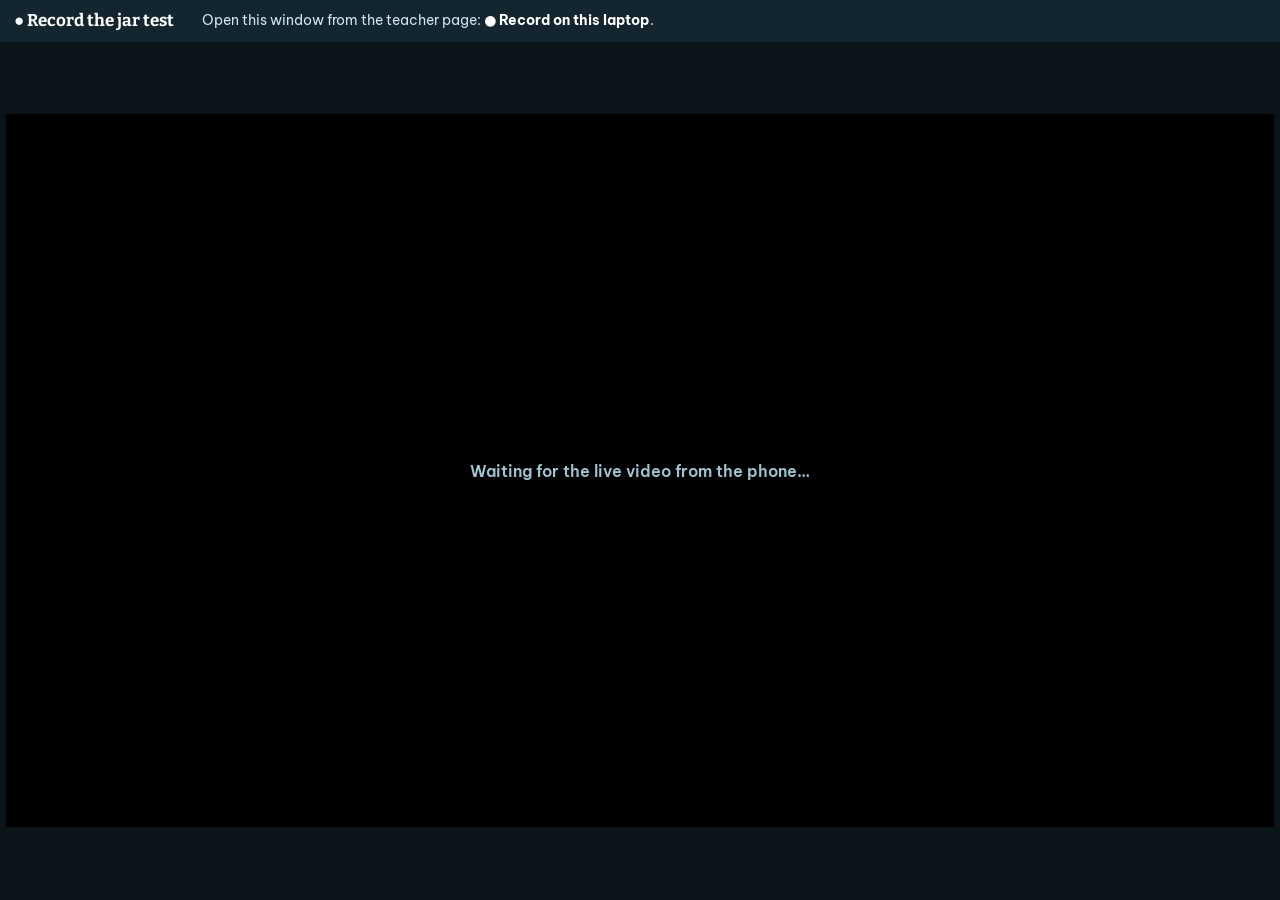
<file: rec.html>
<!doctype html>
<html lang="en">
<head>
<meta charset="utf-8">
<meta name="viewport" content="width=device-width,initial-scale=1">
<title>Air Watch · Record the live video</title>
<meta name="robots" content="noindex">
<link rel="preconnect" href="https://fonts.googleapis.com">
<link rel="preconnect" href="https://fonts.gstatic.com" crossorigin>
<link rel="stylesheet" href="https://fonts.googleapis.com/css2?family=Bitter:wght@600;700&family=Be+Vietnam+Pro:wght@400;500;600;700&display=swap">
<link rel="stylesheet" href="assets/aw.css">
<link rel="stylesheet" href="assets/aw-lesson.css">
</head>
<body class="recpage">
<div id="rbar">
  <b class="rtitle">● Record the jar test</b>
  <span class="rbtns"><button id="rstart" class="btn g" type="button">● Start recording</button><button id="rstop" class="btn stopbtn" type="button" hidden>■ Stop and save</button><button id="rsave" class="btn ghost sm" type="button" hidden>Save again</button></span>
  <span id="rstat"></span>
</div>
<div id="rstage"><div id="rframe"><p class="rwait">Waiting for the live video from the phone…</p></div></div>
<script src="assets/aw-rec.js"></script>
</body>
</html>
</file>
<file: assets/aw.css>
/* Air Watch — shared styles (same palette as the Materials Bench) */
:root{color-scheme:light dark}
html,body{margin:0}
[hidden]{display:none!important}
img{max-width:100%}
:root{
  --ink:#0B3954; --teal:#1C7293; --green:#2E9E6B; --amber:#C8871B; --crimson:#CC4B37;
  --paper:#F1F5F6; --card:#FFFFFF; --line:#CBDCE4; --soft:#E7EEF1;
  --text:#1B3742; --muted:#5A7480; --deep:#0B3954;
  --warnBg:#FBF0D9; --warnLine:#E6CF9C; --warnInk:#6E4B05;
  --okBg:#E3F4EC; --okInk:#155C3B; --badBg:#FBE6E2; --badInk:#8A2B1C;
  --shadow:0 1px 2px rgba(11,57,84,.06),0 6px 18px rgba(11,57,84,.07);
  --r:14px;
  --display:"Bitter",Georgia,serif;
  --body:"Be Vietnam Pro","Segoe UI",system-ui,sans-serif;
}
@media (prefers-color-scheme:dark){:root:not([data-theme="light"]){
  --ink:#8FC5E0; --teal:#5BA6C4; --green:#4CC490; --amber:#E0A93F; --crimson:#F07A63;
  --paper:#0C1A22; --card:#13262F; --line:#27424F; --soft:#182F3A;
  --text:#DDE9EE; --muted:#8FA9B5; --deep:#08171F;
  --warnBg:#33280F; --warnLine:#5E4B1B; --warnInk:#F0D9A4;
  --okBg:#12362A; --okInk:#9FE3C2; --badBg:#3A1A15; --badInk:#F7B9AC;
  --shadow:0 1px 2px rgba(0,0,0,.3),0 6px 18px rgba(0,0,0,.28);
}}
*{box-sizing:border-box}
body{background:var(--paper);color:var(--text);font-family:var(--body);font-size:16px;line-height:1.5;-webkit-text-size-adjust:100%}
h1,h2,h3{font-family:var(--display);color:var(--ink);margin:0;text-wrap:balance}
button{font-family:inherit;font-size:inherit;cursor:pointer}
input,textarea,select{font-family:inherit;font-size:16px;color:var(--text)}
:focus-visible{outline:3px solid var(--green);outline-offset:2px;border-radius:6px}
@media (prefers-reduced-motion:reduce){*{animation:none!important;transition:none!important}}

#bar{position:sticky;top:0;z-index:40;background:var(--deep);color:#fff;display:flex;align-items:center;gap:10px;padding:9px 16px;box-shadow:0 2px 10px rgba(11,57,84,.25)}
#mark{font-family:var(--display);font-weight:700;font-size:13px;letter-spacing:.14em;color:#7FB3C8}
#barTitle{font-family:var(--display);font-weight:600;font-size:15px;flex:1;min-width:0;white-space:nowrap;overflow:hidden;text-overflow:ellipsis}
#codeChip{font-size:12px;font-weight:600;background:#1A4C66;color:#CFE4EE;border:0;border-radius:999px;padding:4px 10px;white-space:nowrap}

#shell{max-width:860px;margin:0 auto;padding:18px 16px 96px}
.card{background:var(--card);border:1px solid var(--line);border-radius:var(--r);box-shadow:var(--shadow);padding:16px;margin:0 0 14px}
.hero h1{font-size:clamp(24px,6vw,32px);line-height:1.15}
.hero .sub{color:var(--muted);margin:6px 0 0;font-size:15px}
.bigq{background:var(--deep);color:#fff;border-radius:var(--r);padding:14px 16px;margin:12px 0 16px}
.bigq span{display:block;font-size:11px;letter-spacing:.14em;text-transform:uppercase;color:#9FC4D4;font-weight:700}
.bigq b{font-family:var(--display);font-size:20px;line-height:1.25}
.vn{color:var(--muted);font-size:14px}
.eyebrow{font-size:11px;font-weight:700;letter-spacing:.14em;text-transform:uppercase;color:var(--teal);margin:0 0 4px}
.step{border-top:1px dashed var(--line);padding-top:14px;margin-top:14px}
.step:first-of-type{border-top:0;padding-top:0;margin-top:0}
.step h3{font-size:18px;margin:0 0 2px}
.step .how{color:var(--muted);font-size:14px;margin:0 0 10px}
.num{display:inline-flex;align-items:center;justify-content:center;width:26px;height:26px;border-radius:50%;background:var(--ink);color:var(--card);font-size:13px;font-weight:700;margin-right:8px;vertical-align:2px}

label{display:block;font-weight:600;font-size:14px;margin:10px 0 4px}
input[type=text],input[type=number],input[type=time],input:not([type]),select,textarea{width:100%;padding:11px 12px;border:1.5px solid var(--line);border-radius:10px;background:var(--card)}
input.bad{border-color:var(--crimson)}
.row2{display:grid;grid-template-columns:1fr 1fr;gap:12px}
.row3{display:grid;grid-template-columns:repeat(3,1fr);gap:10px}
@media (max-width:560px){.row2,.row3{grid-template-columns:1fr}}
.err{color:var(--crimson);font-size:13px;margin:4px 0 0;min-height:0}

.chips{display:flex;flex-wrap:wrap;gap:8px}
.chip{border:1.5px solid var(--line);background:var(--card);color:var(--text);border-radius:999px;padding:9px 14px;font-weight:600;font-size:15px;line-height:1.2}
.chip small{display:block;font-weight:500;font-size:12px;color:var(--muted)}
.chip.on{border-color:var(--ink);background:var(--soft);box-shadow:inset 0 0 0 1.5px var(--ink)}
.chip.cat{border-width:0;min-width:120px;text-align:left}
.chip.cat.on{box-shadow:0 0 0 3px var(--card),0 0 0 6px var(--ink)}
.chip:disabled{opacity:.55;cursor:not-allowed}

.btn{border:0;border-radius:12px;padding:12px 18px;font-weight:700;font-size:16px;background:var(--ink);color:var(--card)}
.btn.g{background:var(--green);color:#fff}
.btn.ghost{background:transparent;color:var(--ink);border:1.5px solid var(--line)}
.btn.sm{padding:8px 12px;font-size:14px;border-radius:10px;line-height:1.2}
.btn:disabled{opacity:.5;cursor:not-allowed}
.btns{display:flex;flex-wrap:wrap;gap:10px;margin-top:12px}
a.btn{text-decoration:none;display:inline-block}

.week{display:grid;grid-template-columns:repeat(7,1fr);gap:6px;margin:0 0 14px}
@media (max-width:560px){.week{grid-template-columns:repeat(4,1fr)}}
.dchip{border:1.5px solid var(--line);background:var(--card);border-radius:12px;padding:8px 6px;text-align:center;font-size:13px;line-height:1.25;color:var(--text)}
.dchip b{display:block;font-size:14px}
.dchip i{display:block;font-style:normal;font-size:12px;color:var(--muted)}
.dchip.today{border-color:var(--ink);box-shadow:inset 0 0 0 1.5px var(--ink)}
.dchip.sel{background:var(--soft)}
.dchip.lock{opacity:.5}
.dchip .aq{display:inline-block;margin-top:3px;border-radius:999px;padding:1px 8px;font-weight:700;font-size:12px}

.note{background:var(--warnBg);border:1px solid var(--warnLine);color:var(--warnInk);border-radius:12px;padding:10px 12px;font-size:14px;margin:10px 0}
.ok{background:var(--okBg);color:var(--okInk);border-radius:12px;padding:12px 14px;margin:12px 0}
.no{background:var(--badBg);color:var(--badInk);border-radius:12px;padding:12px 14px;margin:12px 0}
.result b{font-size:17px}
.book{border-left:4px solid var(--amber);background:var(--warnBg);color:var(--warnInk);padding:10px 12px;border-radius:0 10px 10px 0;margin-top:10px;font-size:14px}

.stlist{max-height:340px;overflow:auto;border:1px solid var(--line);border-radius:12px;margin-top:8px}
.st{display:flex;align-items:center;gap:10px;width:100%;text-align:left;border:0;border-bottom:1px solid var(--line);background:var(--card);padding:10px 12px;color:var(--text)}
.st:last-child{border-bottom:0}
.st .nm{flex:1;min-width:0;font-size:15px}
.st .nm small{display:block;color:var(--muted);font-size:12px}
.st.on{background:var(--soft);box-shadow:inset 4px 0 0 var(--ink)}
.aqi{display:inline-block;min-width:44px;text-align:center;border-radius:999px;padding:3px 8px;font-weight:700;font-size:13px}
.aqi.none{background:var(--soft);color:var(--muted)}

.thumb{max-width:220px;border-radius:10px;border:1px solid var(--line);display:block;margin-top:8px}
.sum{display:grid;grid-template-columns:auto 1fr;gap:4px 12px;font-size:14px}
.sum dt{color:var(--muted)}
.sum dd{margin:0}

#live{position:fixed;left:50%;transform:translateX(-50%);bottom:14px;z-index:50;display:flex;align-items:center;gap:8px;background:var(--card);border:1px solid var(--line);box-shadow:var(--shadow);border-radius:999px;padding:7px 14px;font-size:13px;color:var(--muted)}
#live .d{width:9px;height:9px;border-radius:50%;background:#9AA9B0}
#live.on .d{background:var(--green)}
#live.err .d{background:var(--crimson)}
#live.err{color:var(--crimson)}

/* teacher */
.tbl{width:100%;border-collapse:collapse;font-size:14px}
.tbl th,.tbl td{border-bottom:1px solid var(--line);padding:7px 6px;text-align:left;vertical-align:middle}
.tbl th{font-size:12px;letter-spacing:.06em;text-transform:uppercase;color:var(--muted)}
.tbl tr.click{cursor:pointer}
.tbl tr.click:hover td{background:var(--soft)}
.tblwrap{overflow:auto}
.late{color:var(--crimson);font-weight:700}
.bars{display:grid;grid-template-columns:repeat(7,1fr);gap:8px;align-items:end;height:110px;margin-top:8px}
.bars div{background:var(--teal);border-radius:6px 6px 0 0;position:relative;min-height:2px}
.bars span{position:absolute;top:-20px;left:0;right:0;text-align:center;font-size:12px;font-weight:700;color:var(--text)}
.barlab{display:grid;grid-template-columns:repeat(7,1fr);gap:8px;font-size:12px;color:var(--muted);text-align:center;margin-top:4px}
.pgrid{display:grid;grid-template-columns:repeat(auto-fill,minmax(160px,1fr));gap:10px}
.pgrid figure{margin:0;background:var(--card);border:1px solid var(--line);border-radius:12px;overflow:hidden}
.pgrid img{width:100%;height:120px;object-fit:cover;display:block}
.pgrid figcaption{padding:6px 8px;font-size:12px;display:flex;justify-content:space-between;align-items:center;gap:6px}
.star{border:0;background:none;font-size:18px;line-height:1;color:var(--muted)}
.star.on{color:var(--amber)}
.checkrow{display:flex;gap:10px;align-items:flex-start;padding:10px 0;border-bottom:1px solid var(--line)}
.checkrow:last-child{border-bottom:0}
.checkrow .s{flex:none;width:22px;height:22px;border-radius:50%;margin-top:2px;background:#9AA9B0}
.checkrow .s.ok{background:var(--green)} .checkrow .s.bad{background:var(--crimson)} .checkrow .s.warn{background:var(--amber)}
.checkrow b{display:block}
.checkrow small{color:var(--muted)}
code{background:var(--soft);padding:1px 6px;border-radius:6px;font-size:14px}

/* ── find my log · all three times · my question (added 2026-09-25) ── */
.findrow .me{flex:none;border-radius:999px;padding:5px 12px;font-weight:700;font-size:13px;background:var(--ink);color:var(--card)}
.findrow:disabled{opacity:.6}
.alltimes{border:1px solid var(--line);border-radius:12px;padding:10px 12px;margin:12px 0 4px;background:var(--soft)}
.alltimes > b{font-size:15px}
.atrow{display:flex;flex-wrap:wrap;align-items:stretch;gap:8px;margin-top:8px}
.atrow .atn{flex:1 0 100%;font-size:12px;font-weight:700;color:var(--muted);text-transform:uppercase;letter-spacing:.05em}
.atc{flex:1 1 90px;display:flex;flex-direction:column;align-items:flex-start;gap:3px;background:var(--card);border:1px solid var(--line);border-radius:10px;padding:6px 8px;min-width:0}
.atc i{font-style:normal;font-size:12px;color:var(--muted);font-weight:600}
.atc small{font-size:11px;color:var(--muted)}
.atc.mine{border:2px solid var(--ink)}
.atc.est .aqi{background:transparent;border:2px dashed;color:var(--text)}
.atc.none b{color:var(--muted);font-size:15px;padding:3px 2px}
/* teacher homework page: station coverage, questions, duplicates */
.stcov td,.stcov th{white-space:nowrap}
.stcov th small{font-weight:500;color:var(--muted)}
.dots{letter-spacing:0}
.dots i,p.vn i.dr,p.vn i.de,p.vn i.d0{display:inline-block;width:11px;height:11px;border-radius:3px;margin:0 1px;vertical-align:-1px}
.dots i.d0,p.vn i.d0{background:var(--soft);border:1px solid var(--line)}
.dots i.de,p.vn i.de{border:2px dashed;background:transparent}
.tag{display:inline-block;font-size:11px;font-weight:700;border-radius:999px;padding:1px 8px;background:var(--soft);color:var(--muted)}
.qlist{margin:6px 0 0;padding-left:22px}
.qlist li{margin:0 0 8px}
.duprow{display:flex;gap:12px;align-items:center;justify-content:space-between;border-top:1px solid var(--line);padding:10px 0;font-size:14px}

/* checking students' numbers against the station */
.chk{font-size:14px;margin-top:4px;color:var(--muted)}
.chk:empty{display:none}
.chk.c-ok{color:var(--green);font-weight:600}
.chk.c-bad,.chk.c-wait{color:var(--crimson);font-weight:600}
.chk.c-busy{font-style:italic}
input.bad{box-shadow:0 0 0 2px rgba(204,75,55,.22)}
.guide{margin:10px 0 4px;padding:12px 14px;border-radius:12px;background:var(--badBg);border:1px solid var(--crimson);color:var(--text);font-size:15px}
.guide ol{margin:8px 0 8px 20px;padding:0}.guide li{margin:3px 0}.guide p{margin:6px 0}.guide .btn{margin:4px 0}
.guide .vn,.brokenbox .vn{font-size:13px}
.brokenbox{margin:8px 0 10px;padding:12px 14px;border-radius:12px;background:var(--warnBg);border:1px solid var(--warnLine);color:var(--warnInk)}
.brokenbox .stlist{margin-top:10px}
.note.back{background:var(--badBg);border-color:var(--crimson);color:var(--badInk)}
details.where summary{cursor:pointer;font-weight:600;margin-top:8px;color:var(--teal)}
.aqmock{margin-top:8px;border:1px solid var(--line);border-radius:12px;padding:12px;background:#FFFFFF;color:#1F2A30;max-width:440px}
.aqmock .mtop{display:flex;gap:12px;align-items:center}
.aqmock .mbig{background:#F5D400;color:#3B3000;font-size:34px;font-weight:800;line-height:1;padding:10px 14px;border-radius:8px;outline:3px solid #CC4B37;outline-offset:3px}
.aqmock .mtop b{display:block}.aqmock .mtop small{display:block;color:#5A6A72;font-size:13px}
.aqmock table{width:100%;margin-top:10px;border-collapse:collapse;font-size:14px}
.aqmock th,.aqmock td{padding:4px 6px;text-align:left;border-bottom:1px solid #E5EBEE}
.aqmock th{color:#5A6A72;font-weight:600}
.aqmock tr.hi td{background:#FFF3BF}
.aqmock tr.hi td b{outline:3px solid #CC4B37;outline-offset:1px;border-radius:3px;padding:0 4px}
.aqmock tr.no td{color:#9AA7AD;text-decoration:line-through}
.aqmock .mkeys{margin:10px 0 6px 18px;padding:0;font-size:14px}
.aqmock .vn{color:#5A6A72}
.flagrow{display:flex;gap:10px;align-items:center;justify-content:space-between;padding:8px 0;border-bottom:1px solid var(--line)}
.flagrow:last-child{border-bottom:0}
.flagrow small{display:block;color:var(--muted)}
.flag{color:var(--crimson);font-weight:700;margin-left:3px;cursor:help}
.ckc{white-space:nowrap}.ckc.bad{color:var(--crimson);font-weight:600}.ckc.good{color:var(--green)}
/* first-time walkthrough, catch-up and sky photos (homework page) */
.tutsteps{margin:4px 0 8px 20px;padding:0}
.tutsteps li{margin:0 0 8px;padding-left:2px}
.tutsteps .vn{display:block;font-size:13px}
.linkbtn{border:0;background:none;padding:0;color:var(--teal);font-weight:600;text-decoration:underline;font-size:14px}
.reccard{border:1px solid var(--line);border-radius:12px;padding:12px;background:#FFFFFF;color:#1F2A30;max-width:440px;margin:4px 0 6px}
.reccard .rtop{display:flex;gap:12px;align-items:center}
.reccard .rbig{flex:none;font-size:32px;font-weight:800;line-height:1;padding:10px 14px;border-radius:8px;min-width:64px;text-align:center}
.reccard .rtop b{display:block}.reccard .rtop small{display:block;color:#5A6A72;font-size:13px}
.reccard table{width:100%;margin-top:10px;border-collapse:collapse;font-size:15px}
.reccard td{padding:4px 6px;border-bottom:1px solid #E5EBEE}
.reccard td:first-child{color:#5A6A72;width:40%}
.result.cu{background:var(--soft);color:var(--text);border-radius:12px;padding:12px 14px;margin:12px 0}
.dchip .aq + i{font-size:11px}
.note.cunote{border-color:var(--teal);background:var(--soft);color:var(--text)}
.photobox{margin-top:6px}
.phoneqr{display:grid;grid-template-columns:168px 1fr;gap:14px;align-items:center;border:1.5px dashed var(--teal);border-radius:12px;padding:12px;background:var(--soft)}
.phoneqr .qr{background:#FFFFFF;border-radius:8px;padding:4px;line-height:0}
.phoneqr .qr svg{width:160px;height:160px;display:block}
.qrhow ol{margin:6px 0 6px 18px;padding:0;font-size:15px}.qrhow li{margin:0 0 4px}.qrhow .vn{margin:0;font-size:13px}
.qrurl{font-size:12px;word-break:break-all;margin:8px 0 0}
.filebtn{position:relative;overflow:hidden;display:inline-block;cursor:pointer;margin:0;line-height:1.2}
.filebtn input[type=file]{position:absolute;left:0;top:0;width:1px;height:1px;opacity:0}
.btn.big{font-size:18px;padding:16px 22px}
.okline{color:var(--green);font-weight:600;margin:6px 0 0}
.waitline{margin:8px 0 0;font-style:italic}
.cambox{margin-top:10px}
.cambox video{width:100%;max-width:480px;border-radius:10px;background:#000;display:block}
.addph{border-top:1px dashed var(--line)}
.phmode .thumb.big{max-width:100%;width:100%}
@media (max-width:520px){.phoneqr{grid-template-columns:1fr}.phoneqr .qr{justify-self:center}}
</file>
<file: assets/aw-lesson.css>
/* Air Watch lesson — styles for the pair, teacher, projector and observer views.
   Builds on aw.css (same palette as the Materials Bench and the homework log). */
:root{
  --engage:#1C7293; --focus:#A86B12; --investigate:#2F5DA8; --generalize:#7B2FA0; --transfer:#23804F; --reflect:#B23A48;
}
@media (prefers-color-scheme:dark){:root:not([data-theme="light"]){
  --engage:#5BA6C4; --focus:#E0A93F; --investigate:#86ABEB; --generalize:#C792E6; --transfer:#5CCB8F; --reflect:#F08A96;
}}
:root[data-theme="dark"]{
  --ink:#8FC5E0; --teal:#5BA6C4; --green:#4CC490; --amber:#E0A93F; --crimson:#F07A63;
  --paper:#0C1A22; --card:#13262F; --line:#27424F; --soft:#182F3A;
  --text:#DDE9EE; --muted:#8FA9B5; --deep:#08171F;
  --warnBg:#33280F; --warnLine:#5E4B1B; --warnInk:#F0D9A4;
  --okBg:#12362A; --okInk:#9FE3C2; --badBg:#3A1A15; --badInk:#F7B9AC;
  --engage:#5BA6C4; --focus:#E0A93F; --investigate:#86ABEB; --generalize:#C792E6; --transfer:#5CCB8F; --reflect:#F08A96;
}
.ph-engage{--ph:var(--engage)} .ph-focus{--ph:var(--focus)} .ph-investigate{--ph:var(--investigate)}
.ph-generalize{--ph:var(--generalize)} .ph-transfer{--ph:var(--transfer)} .ph-reflect{--ph:var(--reflect)}
b.yes{color:var(--green)} b.no{color:var(--crimson)}
.tnum{font-variant-numeric:tabular-nums}

/* ════════════ shared pieces ════════════ */
#clock{font-family:var(--display);font-weight:700;font-size:20px;font-variant-numeric:tabular-nums;min-width:64px;text-align:right;color:#fff}
#clock.low{color:#FFC76B;animation:pulse 1s ease-in-out infinite}
@keyframes pulse{50%{opacity:.45}}
.eyebrow.engage{color:var(--engage)} .eyebrow.focus{color:var(--focus)} .eyebrow.investigate{color:var(--investigate)}
.eyebrow.generalize{color:var(--generalize)} .eyebrow.transfer{color:var(--transfer)} .eyebrow.reflect{color:var(--reflect)}
h2.title{font-size:26px;line-height:1.2;margin:0 0 4px}
p.sub{color:var(--muted);margin:0 0 6px}
.chip.sm{padding:6px 11px;font-size:14px}
.chip.wide{display:block;width:100%;text-align:left;border-radius:12px;padding:10px 14px}
.chips + .chips{margin-top:8px}
.mark{font-weight:700;font-size:14px;margin-left:6px;color:var(--crimson)}
.mark:empty{display:none}
.mark.ok{color:var(--green)}
.bookq{border-left:4px solid var(--amber);background:var(--warnBg);color:var(--warnInk);padding:10px 12px;border-radius:0 12px 12px 0;margin:0 0 10px}
.bookq .bk{font-size:11px;font-weight:700;letter-spacing:.12em;text-transform:uppercase;margin-bottom:3px}
.bookq .bt,.bt{font-weight:600;line-height:1.45}
.bookq .vn{color:var(--warnInk);opacity:.85;margin:6px 0 0}
.goals{background:var(--soft);border-radius:12px;padding:10px 14px;margin:14px 0 0}
.goals ol{margin:6px 0 0;padding-left:22px}
.goals li{margin:2px 0}
img.graph{display:block;max-width:100%;border:1px solid var(--line);border-radius:10px;background:#fff;margin:8px 0}
.legend{font-size:13px;color:var(--muted);margin:4px 0 0}
.legend i{display:inline-block;width:11px;height:11px;border-radius:3px;margin:0 4px 0 10px;vertical-align:-1px}
.legend i:first-child{margin-left:0}

/* ════════════ pair view (index.html) ════════════ */
body.student #live{left:16px;transform:none}
#roles{position:sticky;top:44px;z-index:30;display:flex;flex-wrap:wrap;gap:6px 18px;align-items:center;justify-content:center;background:var(--soft);border-bottom:1px solid var(--line);padding:8px 16px;font-size:15px}
#roles i{font-style:normal;color:var(--muted);font-size:13px}
#roles.swap{animation:swap 1.4s ease-out 1}
@keyframes swap{0%{background:var(--amber);color:#1B1200}100%{background:var(--soft)}}
#toast{position:fixed;top:96px;left:50%;transform:translateX(-50%);z-index:60;max-width:min(560px,92vw);background:var(--deep);color:#fff;border-radius:14px;padding:12px 16px;box-shadow:0 10px 30px rgba(0,0,0,.3);white-space:pre-line;font-weight:600}
#dock{position:fixed;right:14px;bottom:14px;z-index:50;display:flex;gap:8px;background:var(--card);border:1px solid var(--line);border-radius:14px;padding:6px;box-shadow:var(--shadow)}
#dock .btn.on{background:var(--crimson);color:#fff;border-color:var(--crimson)}
.card.scr{padding:18px 18px 20px}
.task{border-top:1px dashed var(--line);padding-top:14px;margin-top:14px}
.task h3{font-size:18px;margin:0 0 6px}
.task > p{margin:6px 0}
.task input,.task textarea{margin-top:6px}
.frame{display:flex;flex-wrap:wrap;align-items:center;gap:6px 8px;margin:8px 0;font-weight:600}
.frame span:empty{display:none}
.frame input{flex:1 1 170px;width:auto;min-width:140px;margin:0}
.tickline{display:flex;align-items:center;gap:9px;font-weight:600;font-size:15px;margin:10px 0 0;cursor:pointer}
.tickline input{width:20px;height:20px;accent-color:var(--green)}
.donebar{margin-top:18px;display:flex;flex-direction:column;gap:10px;align-items:flex-start}
.challenge{border-left:4px solid var(--generalize);background:var(--soft);border-radius:0 12px 12px 0;padding:10px 12px;width:100%}
.challenge b{font-size:12px;letter-spacing:.12em;text-transform:uppercase;color:var(--generalize)}
.challenge p{margin:4px 0 8px}
.weekcard{margin:10px 0 0}
.weekcard > b{display:block;margin-bottom:4px}
.mini{display:grid;grid-template-columns:repeat(7,1fr);gap:6px}
.mday{border:1.5px solid var(--line);background:var(--card);border-radius:10px;padding:6px 2px;text-align:center;color:var(--text);line-height:1.2}
.mday i{display:block;font-style:normal;font-size:11px;color:var(--muted)}
.mday .aqi{min-width:0;padding:2px 7px;margin:3px 0}
.mday em{display:block;font-style:normal;font-size:11px;color:var(--muted)}
.mday span{display:inline-block}
.mday.on{border-color:var(--ink);box-shadow:inset 0 0 0 2px var(--ink);background:var(--soft)}
.mday:disabled{opacity:.5;cursor:default}
@media (max-width:560px){.mini{grid-template-columns:repeat(4,1fr)}}
.bignum{display:flex;align-items:center;gap:16px;background:var(--soft);border-radius:14px;padding:12px 16px}
.bignum b{font-family:var(--display);font-size:52px;line-height:1;color:var(--ink)}
.pgame{display:grid;grid-template-columns:repeat(3,1fr);gap:10px;margin-top:8px}
.pgame figure{margin:0;border:1px solid var(--line);border-radius:12px;overflow:hidden;background:var(--card)}
.pgame .ph{aspect-ratio:4/3;background:var(--soft);display:flex;align-items:center;justify-content:center;color:var(--muted);font-size:13px}
.pgame .ph img{width:100%;height:100%;object-fit:cover;display:block}
.pgame figcaption{display:flex;align-items:center;justify-content:space-between;gap:6px;padding:6px 8px}
@media (max-width:560px){.pgame{grid-template-columns:1fr 1fr}}
.meter{display:grid;grid-template-columns:repeat(3,1fr);gap:10px}
.meter > div{border:1.5px solid var(--line);border-radius:12px;padding:10px;text-align:center}
.meter span{display:block;font-size:13px;color:var(--muted);font-weight:600}
.meter b{display:block;font-family:var(--display);font-size:38px;line-height:1.1;color:var(--ink);font-variant-numeric:tabular-nums}
.meter p{grid-column:1/-1;margin:0}
.sort{display:flex;flex-direction:column;gap:6px}
.srow{display:flex;flex-wrap:wrap;align-items:center;gap:8px;border-bottom:1px solid var(--line);padding:5px 0}
.srow .sn{flex:1 1 180px;font-weight:600}
.sn small,.srow small{display:block;font-weight:500;color:var(--muted);font-size:12px}
.say{border:1.5px solid var(--line);background:var(--card);border-radius:50%;width:34px;height:34px;display:inline-flex;align-items:center;justify-content:center;font-size:15px;flex:none;padding:0}
.terms{display:flex;flex-direction:column;gap:4px}
.trow{display:flex;flex-wrap:wrap;align-items:center;gap:4px 10px;padding:4px 0}
.trow .ipa{font-family:ui-monospace,Consolas,monospace;font-size:13px;color:var(--muted)}
.trow .vn{font-size:13px}
.q1{margin-top:12px}
.q1 > b{display:block;margin-bottom:4px}
.qrow{display:flex;flex-wrap:wrap;align-items:center;gap:6px 10px;padding:4px 0}
.qrow > span:first-child{flex:1 1 220px}
.qrow select{width:auto;min-width:74px;padding:7px 10px}
.defs{font-size:14px;color:var(--muted);margin-top:6px;line-height:1.6}
.fb{font-weight:600;margin:6px 0}
.fb:empty{display:none}
table.six{width:100%;border-collapse:collapse;margin:8px 0;font-variant-numeric:tabular-nums}
table.six th,table.six td{border:1px solid var(--line);padding:6px 4px;text-align:center;font-size:14px}
table.six th{background:var(--soft);font-size:12px}
.two-charts{display:grid;grid-template-columns:1fr 1fr;gap:14px}
.two-charts > div > b{display:block;font-size:14px;margin-bottom:4px}
@media (max-width:700px){.two-charts{grid-template-columns:1fr}}
.fchoice{display:flex;gap:10px;align-items:flex-start;border:1.5px solid var(--line);border-radius:12px;padding:10px;margin:8px 0}
.fchoice.on{border-color:var(--ink);background:var(--soft)}
.fchoice .frame{margin:0;flex:1}
.bank{display:flex;flex-wrap:wrap;gap:6px;margin:8px 0}
.bank span{border:1.5px dashed var(--line);border-radius:999px;padding:3px 10px;font-size:13px;color:var(--muted)}
.plan{background:var(--soft);border-radius:12px;padding:10px 12px;margin:6px 0}
.plan p{margin:3px 0}
.plan i{font-style:normal;color:var(--muted)}
.raterow{border-top:1px dashed var(--line);padding:10px 0 4px}
.raterow p{margin:0 0 6px}
.raterow select{margin-top:6px}
.ideabox{border-color:var(--warnLine);background:var(--warnBg);color:var(--warnInk)}
.ideabox textarea{margin-top:6px}
.selfnav{border-top:1px dashed var(--line);padding-top:12px}

/* ════════════ teacher view ════════════ */
body.teach #shell{max-width:none;padding:12px 12px 70px}
/* laptop cockpit (switched on by the page once it has measured the window): three columns that
   scroll on their own, so the pairs never leave the screen. Without it the page simply scrolls. */
body.teach #shell{margin:0}
body.teach.cockpit{height:100vh;overflow:hidden}
body.teach.cockpit #shell{padding:10px 12px 0;width:100%}
body.teach.cockpit .tgrid > div{height:var(--colH,80vh);overflow-y:auto;overscroll-behavior:contain;padding:0 4px 58px 0;scrollbar-width:thin}

body.teach #bar{gap:14px}
.tclock{display:flex;align-items:baseline;gap:6px;color:#CFE4EE;font-size:13px;white-space:nowrap}
.tclock b{font-family:var(--display);font-size:22px;color:#fff;font-variant-numeric:tabular-nums}
.tclock.low b{color:#FFC76B}
.tclock.over b{color:#FF8E7A}
.projbadge{font-size:12px;font-weight:700;border-radius:999px;padding:4px 10px;background:#1A4C66;color:#CFE4EE;white-space:nowrap}
.projbadge.ok{background:#1D5B43;color:#C9F2DE}
.projbadge.late{background:#7A2A1D;color:#FFD9CF}
.barbtn.spotoff{background:#C8871B;color:#1B1200}
.barbtn{background:#1A4C66;color:#fff;border:0;border-radius:10px;padding:7px 11px;font-weight:700;font-size:13px}
.tgrid{display:grid;grid-template-columns:330px minmax(0,1fr) 340px;gap:12px;align-items:start}
@media (max-width:1280px){.tgrid{grid-template-columns:310px minmax(0,1fr)}.tgrid .tright{grid-column:1/-1;display:grid;grid-template-columns:repeat(auto-fit,minmax(300px,1fr));gap:12px}}
@media (max-width:860px){.tgrid{grid-template-columns:1fr}}
.tgrid .card{margin:0 0 12px;padding:12px}
.tgrid .card h3{font-size:16px;margin:0 0 8px;display:flex;align-items:center;gap:8px;justify-content:space-between}
.tgrid .card h3 small{font-family:var(--body);font-size:12px;font-weight:600;color:var(--muted)}
.steps{display:grid;grid-template-columns:repeat(9,1fr);gap:4px}
.step1{display:flex;flex-direction:column;align-items:center;gap:1px;min-width:0;border:1.5px solid var(--line);background:var(--card);color:var(--text);border-radius:9px;padding:5px 0 3px}
.step1 .n{width:22px;height:22px;border-radius:50%;background:var(--ph);color:#fff;display:inline-flex;align-items:center;justify-content:center;font-weight:700;font-size:12px}
.step1 .mm{font-size:11px;color:var(--muted);font-variant-numeric:tabular-nums}
.step1.cur{border-color:var(--ph);box-shadow:inset 0 0 0 2px var(--ph);background:var(--soft)}
.step1.seen{opacity:.55}
.stepnow{margin:8px 0 0;font-size:14px;line-height:1.35}
.stepnow:empty{display:none}
.tctrl{display:flex;flex-wrap:wrap;gap:6px;margin-top:8px}
.tctrl .btn{padding:7px 10px;font-size:13px}
.bigbtn{width:100%;margin-top:8px;font-size:17px;padding:12px}
.script{list-style:none;margin:0;padding:0}
.script li{display:flex;gap:8px;align-items:flex-start;padding:5px 0;border-bottom:1px solid var(--line);font-size:14px}
.script li:last-child{border-bottom:0}
.script input{width:18px;height:18px;margin-top:2px;flex:none;accent-color:var(--green)}
.script li.did span{color:var(--muted);text-decoration:line-through}
.cut{background:var(--warnBg);border:1px solid var(--warnLine);color:var(--warnInk);border-radius:10px;padding:8px 10px;font-size:13px;margin-top:8px}
.cut b{display:block;font-size:11px;letter-spacing:.1em;text-transform:uppercase}
.cut.hot{border-color:var(--crimson);box-shadow:0 0 0 2px var(--crimson)}
.rev{display:flex;flex-wrap:wrap;gap:6px;margin:6px 0}
.rev .chip{font-size:13px;padding:6px 10px}
.rev .chip.on{background:var(--ink);color:var(--card)}
.minirow{display:flex;gap:8px;align-items:center;margin:6px 0}
.minirow label{margin:0;min-width:112px;font-size:13px}
.minirow input{padding:7px 9px}
.phpick{display:grid;grid-template-columns:repeat(3,1fr);gap:6px;margin-top:6px}
.phpick button{border:2px solid var(--line);background:var(--soft);border-radius:10px;padding:0;overflow:hidden;position:relative;color:var(--text);font-size:11px;text-align:left}
.phpick button.on{border-color:var(--green);box-shadow:0 0 0 2px var(--green)}
.phpick img{width:100%;aspect-ratio:4/3;object-fit:cover;display:block}
.phpick .ph0{aspect-ratio:4/3;display:flex;align-items:center;justify-content:center;color:var(--muted)}
.phpick span{display:block;padding:3px 5px}
.phpick b.pos{position:absolute;top:4px;left:4px;background:var(--green);color:#fff;border-radius:6px;padding:1px 6px}
.pairs{display:grid;grid-template-columns:repeat(auto-fill,minmax(215px,1fr));gap:10px}
.pair{border:1.5px solid var(--line);background:var(--card);border-radius:12px;padding:9px 10px;display:flex;flex-direction:column;gap:6px;min-height:150px;position:relative}
.pair .ph{display:flex;align-items:center;gap:8px}
.pair .stn{font-family:var(--display);font-weight:700;font-size:20px;width:34px;height:34px;border-radius:10px;background:var(--ink);color:var(--card);display:inline-flex;align-items:center;justify-content:center;flex:none}
.pair .who{min-width:0;font-weight:700;font-size:14px;line-height:1.2}
.pair .who small{display:block;font-weight:500;color:var(--muted);font-size:12px}
.pair .prog{height:6px;background:var(--soft);border-radius:999px;overflow:hidden}
.pair .prog i{display:block;height:100%;background:var(--teal);border-radius:999px}
.pair .sum{font-size:13px;line-height:1.35;color:var(--text);display:-webkit-box;-webkit-line-clamp:4;-webkit-box-orient:vertical;overflow:hidden;flex:1}
.pair .sum:empty::before{content:"No work yet on this screen.";color:var(--muted)}
.pair .acts{display:flex;gap:4px;flex-wrap:wrap}
.pair .acts .btn{padding:5px 8px;font-size:12px;border-radius:8px}
.pair .flag{font-size:11px;font-weight:700;border-radius:999px;padding:2px 8px;margin-left:auto;white-space:nowrap}
.pair.done{border-left:6px solid var(--green)}
.pair.done .flag.dn{background:var(--okBg);color:var(--okInk)}
.pair.idle{border-color:var(--amber)}
.pair.idle .flag.id{background:var(--warnBg);color:var(--warnInk)}
.pair.help{border-color:var(--crimson);box-shadow:0 0 0 3px var(--badBg);animation:helpglow 1.6s ease-in-out infinite}
.pair.help .flag.hp{background:var(--crimson);color:#fff}
@keyframes helpglow{50%{box-shadow:0 0 0 6px var(--badBg)}}
.pair.empty{border-style:dashed;min-height:70px;color:var(--muted);justify-content:center;align-items:center;font-size:13px}
.pairhead{display:flex;flex-wrap:wrap;gap:8px 16px;align-items:center;margin-bottom:8px;font-size:13px;color:var(--muted)}
.pairhead b{color:var(--text);font-size:15px}
.vlist{display:flex;flex-direction:column;gap:6px;max-height:300px;overflow:auto}
.vitem{border:1px solid var(--line);border-radius:10px;padding:7px 9px;font-size:14px}
.vitem .meta{font-size:11px;color:var(--muted);font-weight:600}
.vitem .acts{display:flex;gap:4px;margin-top:5px;flex-wrap:wrap}
.vitem .acts .btn{padding:4px 8px;font-size:12px;border-radius:8px}
.vitem.ok{border-color:var(--green);background:transparent;color:inherit;margin:0;padding:7px 9px}
.vitem.hid{opacity:.5}
.vitem.yes{border-color:var(--green)} .vitem.no{border-color:var(--line);opacity:.7;background:transparent;margin:0;color:inherit;padding:7px 9px}
.tabs{display:flex;gap:4px;margin-bottom:8px;flex-wrap:wrap}
.tabs button{border:1.5px solid var(--line);background:var(--card);color:var(--text);border-radius:999px;padding:5px 10px;font-size:13px;font-weight:700}
.tabs button.on{background:var(--ink);color:var(--card);border-color:var(--ink)}
.tabs button .ct{display:inline-block;min-width:18px;margin-left:4px;border-radius:999px;background:var(--crimson);color:#fff;font-size:11px;padding:0 5px}
.tabs button .ct:empty{display:none}
.targ{display:grid;grid-template-columns:44px 1fr 44px;gap:6px;align-items:center;font-size:12px;padding:3px 0}
.targ .c{font-weight:700}
.targ .bar{height:8px;background:var(--soft);border-radius:999px;position:relative;overflow:hidden}
.targ .bar i{position:absolute;left:0;top:0;bottom:0;border-radius:999px;background:var(--muted)}
.targ .bar u{position:absolute;top:-2px;bottom:-2px;width:2px;background:var(--text);opacity:.5}
.targ .v{text-align:right;font-weight:700;font-variant-numeric:tabular-nums}
.st-met i{background:var(--green)!important} .st-near i{background:var(--amber)!important} .st-low i{background:var(--crimson)!important}
.targ.st-later{opacity:.55}
.log{list-style:none;margin:0;padding:0;font-size:12px;max-height:220px;overflow:auto}
.log li{padding:3px 0;border-bottom:1px solid var(--line);display:flex;gap:6px}
.log li time{color:var(--muted);font-variant-numeric:tabular-nums;flex:none}
.pop{position:fixed;z-index:80;background:var(--card);border:1px solid var(--line);border-radius:12px;box-shadow:0 12px 30px rgba(0,0,0,.25);padding:6px;display:flex;flex-direction:column;gap:3px;min-width:260px}
.pop button{text-align:left;border:0;background:transparent;color:var(--text);padding:7px 9px;border-radius:8px;font-size:14px}
.pop button:hover,.pop button:focus-visible{background:var(--soft)}
.pop input{margin:4px 0 2px;padding:7px 9px}
.danger{color:var(--crimson)!important;border-color:var(--crimson)!important}
.setupbox{margin:8px 0;border-top:1px dashed var(--line);padding-top:6px}
.setupbox summary{cursor:pointer;padding:4px 0;font-size:14px}
.tgrid .checkrow{padding:3px 0;gap:8px;align-items:center;border-bottom:1px solid var(--line)}
.tgrid .checkrow .s{width:12px;height:12px;margin-top:0}
.tgrid .checkrow b{display:inline;font-size:13px;margin-right:6px}
.tgrid .checkrow small{font-size:12px}
.setup{display:grid;grid-template-columns:repeat(auto-fit,minmax(230px,1fr));gap:8px}
.setup .checkrow{padding:6px 0}

/* ════════════ projector ════════════ */
body.proj{overflow:hidden;height:100vh;font-size:clamp(15px,1.45vw,34px)}
body.proj #wrap{height:100vh;display:grid;grid-template-rows:auto 1fr auto}
.ptop{display:flex;align-items:center;gap:1.2em;padding:.7em 1.2em;background:var(--deep);color:#fff}
.ptop .pchip{font-weight:700;letter-spacing:.14em;text-transform:uppercase;font-size:.7em;border-radius:999px;padding:.35em .9em;background:var(--ph);color:#fff}
.ptop .pname{font-family:var(--display);font-weight:700;font-size:1.6em;line-height:1.1;flex:1;min-width:0}
.ptop .pname small{display:block;font-family:var(--body);font-size:.42em;font-weight:600;letter-spacing:.12em;text-transform:uppercase;color:#9FC4D4}
.ptimer{font-family:var(--display);font-weight:700;font-size:2.6em;line-height:1;font-variant-numeric:tabular-nums;min-width:3.2em;text-align:right}
.ptimer.low{color:#FFC76B}
.ptimer.zero{color:#FF8E7A;animation:pulse 1s ease-in-out infinite}
.ptimer.paused{opacity:.6}
.pdots{display:flex;gap:.3em}
.pdots i{width:.55em;height:.55em;border-radius:50%;background:#35586B}
.pdots i.on{background:#fff}
.pdots i.done{background:#7FB3C8}
.pstage{padding:1em 1.4em;overflow:hidden;min-height:0;display:flex;flex-direction:column;gap:.8em}
.pbot{display:flex;align-items:center;gap:1em;padding:.5em 1.4em;border-top:1px solid var(--line);font-size:.8em;color:var(--muted)}
.pbot .bq{flex:1;font-weight:600;color:var(--text)}
.pbot .bq b{color:var(--ink)}
.pbot .cnt{white-space:nowrap;font-weight:700}
.pbot .aqnow{white-space:nowrap}
.pgrid2{display:grid;grid-template-columns:1fr 1fr;gap:1em;min-height:0;flex:1}
.pgrid3{display:grid;grid-template-columns:repeat(3,1fr);gap:1em}
.pcard{background:var(--card);border:1px solid var(--line);border-radius:.6em;padding:.8em 1em;min-height:0;overflow:hidden;display:flex;flex-direction:column}
.pcard h3{font-size:1em;margin:0 0 .5em;color:var(--ink)}
.pcard h3 small{font-family:var(--body);font-weight:600;color:var(--muted);font-size:.75em;margin-left:.4em}
.pbig{font-family:var(--display);font-weight:700;font-size:4.2em;line-height:1;color:var(--ink);font-variant-numeric:tabular-nums}
.pbig small{font-size:.24em;font-family:var(--body);font-weight:600;color:var(--muted);display:block;line-height:1.3;margin-top:.3em}
.pq{font-family:var(--display);font-weight:700;font-size:2.1em;line-height:1.2;color:var(--ink);text-wrap:balance}
.pgoals{margin:.2em 0 0;padding-left:1.3em;font-size:1.15em;line-height:1.45}
.pgoals li{margin:.2em 0}
.pjoin{display:grid;grid-template-columns:repeat(11,1fr);gap:.4em}
.pjoin span{border:2px dashed var(--line);border-radius:.4em;text-align:center;padding:.4em 0;font-weight:700;color:var(--muted)}
.pjoin span.on{border-style:solid;border-color:var(--green);background:var(--okBg);color:var(--okInk)}
.pbars{display:flex;flex-direction:column;gap:.45em}
.pbar{display:grid;grid-template-columns:minmax(6em,32%) 1fr 3.2em;align-items:center;gap:.6em;font-size:.95em}
.pbar .l{font-weight:600;line-height:1.2}
.pbar .t{height:1.3em;background:var(--soft);border-radius:.3em;overflow:hidden}
.pbar .t i{display:block;height:100%;background:var(--teal);border-radius:.3em;transition:width .5s}
.pbar.key .t i{background:var(--green)}
.pbar.key .l::after{content:" ✓";color:var(--green);font-weight:800}
.pbar .v{font-weight:700;text-align:right;font-variant-numeric:tabular-nums}
.pbars.sm{font-size:.86em;gap:.35em}
.pbars.stack .pbar{grid-template-columns:1fr 2.6em;gap:2px 8px}
.pbars.stack .pbar .l{grid-column:1/-1;font-weight:500;line-height:1.3}
.pbars.wide .pbar{grid-template-columns:minmax(8em,50%) 1fr 3.2em}
.pbars.rules .pbar{grid-template-columns:minmax(12em,60%) 1fr 3em}
.pshift .row{display:grid;grid-template-columns:6.5em 1fr;gap:.6em;align-items:center;margin:.45em 0}
.pshift .l{font-weight:700}
.pshift .bb{display:flex;flex-direction:column;gap:.22em}
.pshift .b0,.pshift .b1{position:relative;height:1.35em;background:var(--soft);border-radius:.3em;overflow:hidden}
.pshift i{position:absolute;left:0;top:0;bottom:0;border-radius:.3em}
.pshift .b0 i{background:#A7B6BD}
.pshift .b1 i{background:var(--teal)}
.pshift em{position:absolute;left:.5em;top:0;font-style:normal;font-size:.72em;line-height:1.9em;font-weight:700;color:var(--text)}
.pgoals.rated li{margin:.1em 0 .55em}
.pgoals.rated small{font-size:.62em;color:var(--muted);font-weight:700;letter-spacing:.04em}
.stack{display:flex;height:.55em;border-radius:.3em;overflow:hidden;background:var(--soft);margin:.25em 0 .1em}
.stack i{display:block;height:100%}
.stack .y{background:var(--green)} .stack .a{background:var(--amber)} .stack .n{background:var(--crimson)}
.pphotos{display:grid;grid-template-columns:repeat(3,1fr);gap:.8em;flex:1;min-height:0}
.pphotos figure{margin:0;display:flex;flex-direction:column;min-height:0;border-radius:.5em;overflow:hidden;border:1px solid var(--line);background:var(--card)}
.pphotos .im{flex:1;min-height:0;background:var(--soft);display:flex;align-items:center;justify-content:center;color:var(--muted)}
.pphotos img{width:100%;height:100%;object-fit:cover;display:block}
.pphotos figcaption{display:grid;grid-template-columns:auto 1fr;align-items:center;gap:0 .6em;padding:.3em .6em;font-weight:700}
.pphotos .vt{font-size:.95em}
.pphotos .aq{font-size:.85em;white-space:nowrap;overflow:hidden;text-overflow:ellipsis}
.pphotos .aq small{font-weight:600;color:var(--muted);font-size:.9em}
.pphotos .aq:empty{display:none}
.pphotos .L{font-family:var(--display);font-size:1.5em;grid-row:span 2}
.pphotos .aqi{font-size:1em;padding:.15em .6em}
.pwall{display:grid;grid-template-columns:repeat(auto-fill,minmax(16em,1fr));gap:.6em;overflow:hidden;align-content:start}
.pwall div{background:var(--warnBg);color:var(--warnInk);border-radius:.5em;padding:.5em .7em;font-weight:600;line-height:1.3;font-size:.9em}
.pmeter{display:grid;grid-template-columns:repeat(3,1fr);gap:1em}
.pmeter div{border:2px solid var(--line);border-radius:.6em;padding:.6em;text-align:center;background:var(--card)}
.pmeter span{display:block;font-weight:700;color:var(--muted);font-size:.9em}
.pmeter b{display:block;font-family:var(--display);font-size:4em;line-height:1.05;color:var(--ink);font-variant-numeric:tabular-nums}
.pmeter em{display:block;font-style:normal;font-size:.75em;color:var(--muted)}
.pmeter .x{border-color:var(--crimson)}
.pframe{font-size:1.2em;font-weight:600;background:var(--soft);border-radius:.5em;padding:.5em .8em}
.prule{font-family:var(--display);font-size:1.5em;line-height:1.3;font-weight:700;color:var(--ink)}
.pcols{display:grid;grid-template-columns:repeat(2,1fr);gap:.2em 1.2em}
.pnote{font-size:.8em;color:var(--muted)}
.pimg.big{max-height:14em}
.pimg{max-height:9em;width:auto;border-radius:.4em;border:1px solid var(--line);background:#fff;align-self:flex-start}
.spot{position:fixed;inset:0;z-index:90;background:rgba(6,20,28,.55);display:flex;align-items:center;justify-content:center;padding:4vh 6vw}
.spot > div{background:var(--card);color:var(--text);border-radius:.8em;padding:1.2em 1.6em;max-width:75vw;box-shadow:0 20px 60px rgba(0,0,0,.45);border-top:.4em solid var(--amber)}
.spot .k{font-size:.7em;font-weight:700;letter-spacing:.14em;text-transform:uppercase;color:var(--amber)}
.spot .tx{font-family:var(--display);font-weight:700;font-size:2.2em;line-height:1.25;margin:.2em 0 .4em;color:var(--ink);text-wrap:balance}
.spot .by{font-weight:700;color:var(--muted)}
.pctrl{position:fixed;right:.6em;bottom:3.2em;z-index:95;display:flex;gap:.4em;transition:opacity .4s}
.pctrl.hide{opacity:0;pointer-events:none}
.pctrl button{font-size:14px;border:1px solid var(--line);background:var(--card);color:var(--text);border-radius:10px;padding:8px 12px;font-weight:700}
.pwait{display:flex;flex-direction:column;align-items:center;justify-content:center;text-align:center;gap:.8em;flex:1}
.pwait .pq{font-size:2.6em}

/* ════════════ observer ════════════ */
body.obs #shell{max-width:1500px;padding:12px 14px 70px}
.omap{display:grid;grid-template-columns:repeat(9,1fr);gap:4px;margin:0 0 12px}
.omap div{border-radius:8px;padding:6px 7px;background:var(--card);border:1px solid var(--line);border-top:5px solid var(--ph);font-size:12px;line-height:1.3;min-width:0}
.omap div b{display:block;font-size:12px;white-space:nowrap;overflow:hidden;text-overflow:ellipsis}
.omap div span{color:var(--muted);font-variant-numeric:tabular-nums}
.omap div.cur{background:var(--soft);box-shadow:inset 0 0 0 2px var(--ph)}
.omap div .ovr{color:var(--crimson);font-weight:700}
.omap div .und{color:var(--green);font-weight:700}
@media (max-width:900px){.omap{grid-template-columns:repeat(3,1fr)}}
.ohead{display:flex;flex-wrap:wrap;gap:10px 22px;align-items:center;margin-bottom:10px}
.ohead .bq{flex:1 1 340px;font-family:var(--display);font-size:20px;font-weight:700;color:var(--ink);line-height:1.25}
.ostat{display:flex;gap:18px;flex-wrap:wrap}
.ostat div{font-size:12px;color:var(--muted);font-weight:600;line-height:1.2}
.ostat b{display:block;font-family:var(--display);font-size:22px;color:var(--text);font-variant-numeric:tabular-nums}
.ogrid{display:grid;grid-template-columns:minmax(0,1.15fr) minmax(0,1fr);gap:12px;align-items:start}
@media (max-width:1100px){.ogrid{grid-template-columns:1fr}}
.ogrid .card{padding:12px;margin:0 0 12px}
.ogrid .card h3{font-size:16px;margin:0 0 8px}
.rub{border-top:1px solid var(--line);padding:9px 0}
.rub:first-of-type{border-top:0}
.rub .top{display:grid;grid-template-columns:52px 1fr auto;gap:8px;align-items:center}
.rub .code{font-weight:800;font-size:13px;border-radius:8px;background:var(--soft);text-align:center;padding:3px 0}
.rub .nm{font-weight:700;font-size:14px}
.rub .pct{font-family:var(--display);font-weight:700;font-size:18px;font-variant-numeric:tabular-nums}
.rub .bar{height:8px;background:var(--soft);border-radius:999px;position:relative;margin:6px 0 4px 60px;overflow:hidden}
.rub .bar i{position:absolute;left:0;top:0;bottom:0;border-radius:999px;background:var(--muted)}
.rub .bar u{position:absolute;top:0;bottom:0;width:2px;background:var(--text);opacity:.55}
.rub .det{font-size:13px;margin:2px 0 0 60px}
.rub details{margin:3px 0 0 60px;font-size:12px;color:var(--muted)}
.rub details summary{cursor:pointer;font-weight:600}
.rub .lst{margin:4px 0 0 60px;font-size:13px}
.rub .lst div{padding:2px 0}
.sttag{font-size:11px;font-weight:700;border-radius:999px;padding:2px 8px;white-space:nowrap}
.sttag.met{background:var(--okBg);color:var(--okInk)} .sttag.near{background:var(--warnBg);color:var(--warnInk)}
.sttag.low{background:var(--badBg);color:var(--badInk)} .sttag.later,.sttag.evidence{background:var(--soft);color:var(--muted)}
.chk{display:grid;grid-template-columns:1fr 70px 46px;gap:6px;font-size:13px;padding:3px 0;border-bottom:1px solid var(--line);align-items:center}
.chk .bar{height:7px;background:var(--soft);border-radius:999px;overflow:hidden}
.chk .bar i{display:block;height:100%;background:var(--teal)}
.chk b{text-align:right;font-variant-numeric:tabular-nums}
.talk{display:flex;flex-wrap:wrap;gap:6px;align-items:center}
.talk .btn.on{background:var(--green);color:#fff;border-color:var(--green)}
.talkbar{display:flex;height:12px;border-radius:999px;overflow:hidden;background:var(--soft);margin:8px 0 4px}
.talkbar i{display:block;height:100%}
.feed{list-style:none;margin:0;padding:0;max-height:320px;overflow:auto}
.feed li{border-bottom:1px solid var(--line);padding:6px 0;font-size:14px}
.feed li small{display:block;color:var(--muted);font-size:11px;font-weight:600}

/* ════════════ the three goals ════════════ */
:root{--g-sci:#1C7293;--g-lang:#A86B12;--g-think:#7B2FA0}
@media (prefers-color-scheme:dark){:root:not([data-theme="light"]){--g-sci:#5BA6C4;--g-lang:#E0A93F;--g-think:#C792E6}}
:root[data-theme="dark"]{--g-sci:#5BA6C4;--g-lang:#E0A93F;--g-think:#C792E6}
.gtag{display:inline-block;border-radius:999px;padding:1px 9px;font-size:12px;font-weight:700;letter-spacing:.04em;color:#fff;background:var(--g-sci);vertical-align:1px;white-space:nowrap}
.gtag.g-lang{background:var(--g-lang)} .gtag.g-think{background:var(--g-think)}
.gtag.sm{font-size:11px;padding:0 7px}
.gtags{display:flex;flex-wrap:wrap;gap:6px;align-items:center;margin:2px 0 6px}
.gtags .vn{font-size:12px;margin-right:2px}
.glist{list-style:none;margin:6px 0 0;padding:0}
.glist li{margin:5px 0;line-height:1.45}
.raterow.recall{background:var(--soft);border-radius:10px;padding:10px 12px;margin-top:10px;border-top:0}
.resume{border-color:var(--green);background:var(--okBg);color:var(--okInk)}
.runlbl{font-size:11px;font-weight:700;letter-spacing:.12em;text-transform:uppercase;color:var(--muted);margin:10px 0 2px}
.navrow{display:flex;gap:8px;margin-top:8px}
.navrow .bigbtn{margin-top:0;flex:1}
.navrow #backBtn{flex:none;white-space:nowrap}
.goalrow{padding:5px 0}
.gtop{display:flex;justify-content:space-between;align-items:center}
.gpct{font-family:var(--display);font-weight:700;font-size:18px;font-variant-numeric:tabular-nums}
.gbar{height:9px;background:var(--soft);border-radius:999px;overflow:hidden;margin:4px 0 2px}
.gbar i{display:block;height:100%;border-radius:999px;background:var(--muted)}
.gmeta{font-size:12px;color:var(--muted)}
.gdet{margin-top:6px;font-size:13px}
.gdet summary{cursor:pointer;font-weight:600;color:var(--muted)}
.gck{display:grid;grid-template-columns:auto 1fr auto;gap:6px;align-items:center;padding:3px 0;border-bottom:1px solid var(--line);font-size:12px}
.gck.later{opacity:.5}
.gck.live b{color:var(--teal)}
.pair .pg{display:flex;gap:4px;flex-wrap:wrap}
/* projector: goal meters in the top bar */
.pgoalbar{display:flex;gap:.8em;align-items:center}
.pgm{display:flex;flex-direction:column;gap:.15em;min-width:6.2em}
.pgm span{font-size:.55em;font-weight:700;letter-spacing:.1em;text-transform:uppercase;color:#CFE4EE;display:flex;justify-content:space-between;gap:.5em}
.pgm em{font-style:normal;color:#fff}
.pgm i{display:block;height:.42em;border-radius:999px;background:rgba(255,255,255,.18);overflow:hidden}
.pgm i b{display:block;height:100%;border-radius:999px}
.pgm.g-sci i b{background:#5BC0E0} .pgm.g-lang i b{background:#F2B544} .pgm.g-think i b{background:#D59BF0}
.pgoals.labelled{list-style:none;padding-left:0}
.pgoals.labelled .gtag{font-size:.62em;padding:.1em .6em;vertical-align:.15em}
/* projector screen 9: recall result + tighter rated goals */
.pmem{display:grid;grid-template-columns:1fr 1fr;gap:.5em;margin:0 0 .55em}
.pmem > span{background:var(--soft);border-radius:.45em;padding:.4em .6em;font-size:.78em;font-weight:600;line-height:1.35}
.pmem .gtag{font-size:.85em;padding:.08em .55em;margin-right:.2em}
.pmem b{font-size:1.45em;line-height:1}
.pgoals.rated{font-size:1em;line-height:1.35}
/* teacher run sheet, screen 9: what each pair typed from memory */
.memlist{margin-top:8px}
.memlist > div{padding:5px 0;border-top:1px solid var(--line);line-height:1.4}
.memlist > div > b:first-child{display:inline-block;min-width:1.6em;font-weight:700}
.memlist i{color:var(--muted);font-style:normal;font-weight:600}
/* station records on days a student missed (screen 1), estimates everywhere */
.mday.filled{opacity:1;background:var(--soft);border-style:dashed}
.mday.filled em{color:var(--muted)}
.aqi.est{background:transparent!important;border:2px dashed;color:var(--text)}
.filledn{margin:4px 0 0;font-size:12px}
.legend i.ring{background:transparent;border:2px dashed var(--muted);border-radius:50%}
/* screen 2: questions from home */
.hwq{display:flex;flex-direction:column;gap:6px;margin:6px 0 2px}
.hwq .chip{text-align:left}
/* screen 3: how small is PM2.5 */
.sizecard img.graph{max-width:620px;width:100%}
.sizecard ul{margin:6px 0 4px;padding-left:20px}
.sizecard li{margin:2px 0}
.credit{font-size:11px;color:var(--muted);margin:2px 0 0}
.psize{align-items:center;justify-content:center}
.psize .pimg.big{max-height:none;max-width:100%;width:100%;height:auto;flex:1;min-height:0;object-fit:contain}
/* screen 6: our week for T&W Q2 */
.tw2data{overflow-x:auto;margin:8px 0 6px}
.tw2t{border-collapse:collapse;width:100%;min-width:560px;font-size:13px}
.tw2t th,.tw2t td{border-bottom:1px solid var(--line);padding:4px 3px;text-align:center;vertical-align:middle}
.tw2t thead th{font-size:11px;color:var(--muted);font-weight:600}
.tw2t tbody th{text-align:left;font-weight:500;min-width:110px}
.tw2t tbody th small{display:block;color:var(--muted);font-size:11px}
.tw2t td.none{color:var(--muted)}
.twc{border:1.5px solid transparent;background:transparent;border-radius:8px;padding:2px 3px;cursor:pointer;display:flex;flex-direction:column;align-items:center;gap:1px;width:100%;color:var(--text)}
.twc b{display:inline-block;min-width:36px;border-radius:999px;padding:2px 6px;font-size:13px}
.twc.est b{background:transparent;border:2px dashed}
.twc small{font-size:9.5px;color:var(--muted);line-height:1.1}
.twc:hover{border-color:var(--line)}
.twc.on{border-color:var(--ink);background:var(--soft)}
.twc.own b{box-shadow:0 0 0 2px var(--card),0 0 0 4px var(--ink)}
.twc.stn b{font-weight:500}
/* ── 30 Sept changes: talk first, the book first, because-plans, the ladder, recall alone, the Wonder Wall ── */
#roles .talkrule{background:var(--card);border:1px solid var(--line);border-radius:999px;padding:2px 10px}
#roles .talkrule b{color:var(--transfer)}
.booknudge{border-left:4px solid var(--amber);background:var(--warnBg);color:var(--warnInk);border-radius:0 12px 12px 0;padding:10px 12px;width:100%}
.booknudge > b{font-size:12px;letter-spacing:.12em;text-transform:uppercase}
.booknudge .bn{display:flex;gap:10px;align-items:flex-start;margin:6px 0 0;font-size:15px;line-height:1.4}
.booknudge .pg{flex:none;background:var(--amber);color:#fff;font-weight:800;border-radius:8px;padding:2px 8px;font-size:14px;white-space:nowrap}
.booknudge .tickline{color:var(--warnInk)}
.invite{margin-top:14px;border:1.5px dashed var(--line);border-radius:12px;padding:10px 12px;font-size:15px}
.bridge{border-left:4px solid var(--investigate);background:var(--soft);border-radius:0 12px 12px 0;padding:10px 12px;margin:0 0 10px;font-size:15px;line-height:1.45}
.bridge b{display:block;font-size:12px;letter-spacing:.12em;text-transform:uppercase;color:var(--investigate)}
.because{display:flex;flex-wrap:wrap;align-items:center;gap:6px 8px;margin:2px 0 4px}
.because input{flex:1 1 180px;width:auto;min-width:150px;margin:0}
.because .bc,.plan .bc{font-weight:800;color:var(--transfer)}
details.ladder{margin-top:12px;border:1px solid var(--line);border-radius:12px;padding:8px 12px;background:var(--card)}
details.ladder summary{cursor:pointer;font-weight:700;color:var(--transfer)}
details.ladder ol{margin:8px 0 2px 20px;padding:0;font-size:14px;line-height:1.4}
details.ladder li{margin:0 0 6px}
details.ladder li i{color:var(--muted)}
details.ladder li.target{background:var(--okBg);color:var(--okInk);border-radius:8px;padding:4px 8px;margin-left:-8px}
details.ladder li.target i{color:var(--okInk);opacity:.85}
.tickline.off{opacity:.55;cursor:not-allowed}
.hadboth{border:1.5px solid var(--reflect);border-radius:12px;padding:8px 12px;margin:10px 0}
.hadboth .qrow{display:flex;align-items:center;gap:10px;flex-wrap:wrap;margin:4px 0}
.hadboth .qrow > span{min-width:120px;font-weight:700}
.wwall .chips{flex-direction:column;align-items:stretch}
.wwall .chip.wide{text-align:left;font-weight:600}
.wwall .chip small{color:var(--transfer);font-weight:700}
/* projector */
.pbot .talk{white-space:nowrap;font-weight:700;color:var(--transfer);border:1px solid var(--line);border-radius:999px;padding:.15em .8em}
.pbridge{background:var(--soft);border-left:.3em solid var(--investigate);border-radius:0 .5em .5em 0;padding:.45em .9em;font-size:.95em;line-height:1.35}
.pbridge b{color:var(--investigate)}
.pladder{list-style:none;margin:.5em 0 0;padding:0;font-size:.72em;line-height:1.3;display:grid;gap:.3em}
.pladder li{background:var(--soft);border-radius:.4em;padding:.3em .6em}
.pladder li b{color:var(--ink)}
.pladder li i{color:var(--muted);display:block}
.pladder li.target{background:var(--okBg);color:var(--okInk);outline:.12em solid var(--transfer)}
.pladder li.target b,.pladder li.target i{color:var(--okInk)}
.pwq{font-weight:700;color:var(--ink);margin:0 0 .4em;font-size:1em}
.pwall.one{grid-template-columns:1fr}
.packrow{display:flex;flex-wrap:wrap;gap:6px 10px;align-items:center;margin:10px 0 4px}
.packrow .vn{font-size:12px}
/* ── teacher: "Show on the projector" — this screen's reveals, Wonder Wall and spotlights, in order ── */
.tgrid .card.showcard{padding:0;overflow:hidden;border:2px solid var(--ph,var(--ink))}
.shhead{background:var(--ph,var(--ink));color:#fff;padding:8px 12px;display:flex;justify-content:space-between;align-items:baseline;gap:8px}
.shhead b{font-family:var(--display);font-size:16px;letter-spacing:.02em}
.shhead span{font-size:12px;font-weight:600;opacity:.92;text-align:right}
.shlist{display:flex;flex-direction:column;gap:6px;padding:10px}
.sact{display:flex;align-items:flex-start;gap:10px;width:100%;text-align:left;border:1.5px solid var(--line);background:var(--card);color:var(--text);border-radius:12px;padding:9px 10px;font:inherit;cursor:pointer;transition:transform .12s}
.sact:hover{border-color:var(--ink)}
.sact .sno{flex:none;width:26px;height:26px;border-radius:50%;background:var(--soft);color:var(--muted);display:inline-flex;align-items:center;justify-content:center;font-weight:800;font-size:13px}
.sact .tx{flex:1;min-width:0;display:flex;flex-direction:column;gap:2px}
.sact .tx b{font-size:14.5px;line-height:1.25}
.sact .tx small{font-size:12.5px;color:var(--muted);line-height:1.3;display:-webkit-box;-webkit-line-clamp:2;-webkit-box-orient:vertical;overflow:hidden}
.sact.sa-ready .sno{background:var(--ink);color:var(--card)}
.sact.sa-spot.sa-ready .sno{background:var(--amber);color:#1B1200}
.sact.sa-done{background:var(--soft);opacity:.7}
.sact.sa-done .sno{background:var(--green);color:#fff}
.sact.sa-wait{border-style:dashed}
.sact.sa-skip{opacity:.5;cursor:default}
.sact.sa-next{border-color:var(--green);background:var(--okBg);animation:nextglow 1.8s ease-in-out infinite}
.sact.sa-next .tx b{color:var(--okInk)}
.sact.sa-next.sa-spot{border-color:var(--amber);background:var(--warnBg);animation-name:spotglow}
.sact.sa-next.sa-spot .tx b{color:var(--warnInk)}
.sact.sa-next.sa-wait{border-color:var(--muted);background:var(--soft);animation:none}
.sact.sa-next.sa-wait .tx b{color:var(--text)}
@keyframes nextglow{0%,100%{box-shadow:0 0 0 2px var(--okBg)}50%{box-shadow:0 0 0 6px var(--okBg)}}
@keyframes spotglow{0%,100%{box-shadow:0 0 0 2px var(--warnBg)}50%{box-shadow:0 0 0 6px var(--warnBg)}}
.sact .kk{flex:none;align-self:center;font-weight:800;font-size:12px;letter-spacing:.03em;border-radius:7px;padding:3px 9px;background:var(--green);color:#fff;box-shadow:0 2px 0 rgba(0,0,0,.28)}
.sact.sa-next.sa-spot .kk{background:var(--amber);color:#1B1200}
.sact.sa-next.sa-wait .kk{background:transparent;color:var(--muted);box-shadow:none;border:1px dashed var(--muted);font-weight:700}
.sact.sa-flash{animation:actflash .9s ease-out}
@keyframes actflash{0%{transform:scale(.97)}35%{transform:scale(1.01);background:#FFF3C4}100%{transform:none}}
.shnone{margin:0;padding:12px;font-size:14px;color:var(--muted);line-height:1.45}
#shExtra{padding:0 12px 6px}
#shExtra:empty{display:none}
.shnext{margin:0;padding:0 12px 8px;font-size:12.5px;color:var(--muted);line-height:1.4}
.shnext:empty{display:none}
.shkeys{margin:0;padding:7px 12px 8px;border-top:1px solid var(--line);font-size:12px;color:var(--muted);line-height:1.9}
kbd{font:700 11px var(--body);border:1px solid var(--line);border-bottom-width:2px;border-radius:5px;padding:1px 5px;background:var(--card);color:var(--text);white-space:nowrap}
/* which screens have something to show: marks under the step numbers */
.step1 .mk{display:flex;gap:1px;min-height:13px;font-size:10px;line-height:13px}
.m{font-style:normal;font-weight:800;color:var(--line)}
.m.r{color:var(--teal)} .m.w{color:var(--generalize)} .m.s{color:var(--amber)}
.mklegend{font-size:11px;color:var(--muted);margin:0 0 4px}
.mklegend .m{font-size:11px}
/* top bar: what Tab / Page Down does now, and a warning while the projector is blank */
.barnext{background:#2E9E6B;color:#fff;font-weight:700;font-size:13px;border-radius:999px;padding:5px 12px;white-space:nowrap;overflow:hidden;text-overflow:ellipsis;max-width:34vw;min-width:0;flex:0 1 auto}
.barnext.wait{background:#35586B;color:#CFE4EE}
.blankb{background:#000;color:#fff;border:1.5px solid #fff;font-weight:800;font-size:12px;border-radius:999px;padding:4px 10px;white-space:nowrap;animation:pulse 1.2s ease-in-out infinite}
#ttoast{position:fixed;left:50%;top:62px;transform:translateX(-50%);z-index:120;max-width:min(680px,92vw);background:var(--deep);color:#fff;border-radius:14px;padding:12px 18px;font-size:16px;font-weight:600;line-height:1.35;box-shadow:0 12px 32px rgba(0,0,0,.35);text-align:center}
#ttoast.tspot{background:#C8871B;color:#1B1200}
/* a pair whose answer is ready for a spotlight */
.pair.suggest{border-color:var(--amber);box-shadow:0 0 0 3px var(--warnBg)}
.pair .flag.sg{background:var(--amber);color:#1B1200}
/* projector: black screen (B), and short answers to the remote */
body.proj.blank{cursor:none}
body.proj.blank::after{content:"";position:fixed;inset:0;background:#000;z-index:200}
.phint{position:fixed;left:50%;bottom:3.4em;transform:translateX(-50%);z-index:96;background:rgba(8,23,31,.9);color:#fff;border-radius:999px;padding:.45em 1.1em;font-size:.8em;font-weight:600;max-width:80vw;text-align:center;box-shadow:0 6px 18px rgba(0,0,0,.3)}
.shlist .sact.sa-flash,.shlist .sact.sa-next.sa-flash{animation:actflash .9s ease-out}
.pwall.ww9{gap:.3em;margin:.2em 0}
.pwall.ww9 div{font-size:.78em;padding:.3em .6em}
.pair .acts .btn.sgb{background:var(--amber);color:#1B1200}
#ttoast{cursor:pointer}
.barnext.bspot{background:#C8871B;color:#1B1200}
/* ── staying in the lesson: full screen banner (laptops), who left (teacher), the lock switch ── */
#stay{position:fixed;top:0;left:0;right:0;z-index:70;pointer-events:none;background:#C8871B;color:#1B1200;text-align:center;font-weight:700;font-size:16px;padding:12px 16px;cursor:pointer;box-shadow:0 4px 14px rgba(0,0,0,.25)}
.pair.away{border-color:var(--crimson);box-shadow:0 0 0 3px var(--badBg)}
.pair .flag.aw{background:var(--crimson);color:#fff}
.pair .awline{font-size:12px;font-weight:700;color:var(--crimson)}
.lockrow{align-items:center}
.lockrow > div{flex:1;min-width:0}
.lockrow .btn{flex:none}
#ttoast.taway{background:#CC4B37;color:#fff}
/* ── the live camera (the teacher's phone → projector, laptops, observers, teacher preview) ── */
.camview{background:#0B1419;color:#fff;border-radius:14px;overflow:hidden;display:flex;flex-direction:column}
.camview[hidden]{display:none}
.cvhead{display:flex;flex-wrap:wrap;align-items:center;gap:6px 12px;padding:8px 12px;background:#132630;font-size:14px}
.cvlive{background:#CC4B37;color:#fff;border-radius:999px;padding:2px 10px;font-size:12px;letter-spacing:.08em;animation:pulse 1.6s ease-in-out infinite}
.cvtitle{font-weight:700}
.cvmeter{margin-left:auto;display:flex;flex-wrap:wrap;gap:4px 8px;align-items:baseline;font-size:13px;color:#CFE4EE}
.cvmeter b{color:#fff;font-size:1.3em;font-variant-numeric:tabular-nums}
.cvmeter i{font-style:normal;opacity:.6}
.cvmeter small{opacity:.8}
.cvpic{position:relative;flex:1;min-height:0;display:flex;align-items:center;justify-content:center;background:#000}
.cvpic img{display:block;max-width:100%;max-height:100%;object-fit:contain}
.cvwait{display:none;position:absolute;left:0;right:0;bottom:12px;text-align:center;margin:0;font-weight:700;color:#FFC76B;text-shadow:0 1px 3px #000}
.camview.stale .cvwait{display:block}
.camview.stale img{opacity:.35}
.camview.stale .cvlive{background:#5A7480;animation:none}
.cvtap{margin:0;padding:6px 12px;font-size:12px;color:#9FC4D4;text-align:center}
/* projector: over the stage, between the top bar and the bottom line */
#pcam{position:fixed;left:0;right:0;top:0;bottom:0;z-index:85;border-radius:0}
#pcam .cvhead{font-size:.9em;padding:.4em 1.2em}
#pcam .cvmeter{font-size:1.15em}
#pcam .cvpic img{width:100%;height:100%}
/* laptops and observers: above the screen; tap to make it bigger (laptops) */
#camBox,#ocam{margin:0 0 12px}
#camBox .cvpic,#ocam .cvpic{height:46vh}
#camBox .cvpic img,#ocam .cvpic img{max-height:46vh}
#camBox{cursor:zoom-in}
#camBox.big{position:fixed;inset:0;z-index:66;margin:0;border-radius:0;cursor:zoom-out}
#camBox.big .cvpic{height:auto}
#camBox.big .cvpic img{max-height:calc(100vh - 80px);height:100%}
body.obs #ocam{max-width:980px;margin:0 auto 12px}
/* teacher: the camera box in "Show on the projector" */
.camdet{border:1.5px solid var(--line);border-radius:12px;padding:8px 10px;margin:0 0 8px;background:var(--card)}
.camdet summary{cursor:pointer;display:flex;align-items:center;gap:8px;flex-wrap:wrap;font-size:14px}
.camst{font-size:12px;font-weight:700;border-radius:999px;padding:2px 9px;background:var(--soft);color:var(--muted)}
.camst.ok{background:#1C7293;color:#fff}
.camst.on{background:#CC4B37;color:#fff}
.camqr{grid-template-columns:1fr;margin-top:8px;padding:10px}
.camqr .qr{justify-self:center}
.camqr .qr svg{width:150px;height:150px}
.camqr .qrhow ol{font-size:13px;margin:4px 0 4px 18px}
.camdet .cambtns{margin-top:8px}
.cv-preview{margin:8px 0 0;border-radius:10px}
.cv-preview .cvhead{font-size:12px;padding:5px 8px}
.cv-preview .cvpic{height:170px}
.cv-preview .cvpic img{max-height:170px}
/* the phone page (cam.html) */
body.camphone #shell{max-width:720px}
.camcard .camvid{position:relative;background:#000;border-radius:12px;overflow:hidden;margin:8px 0}
.camcard video{display:block;width:100%;max-height:58vh;object-fit:contain;background:#000}
.camlive{position:absolute;top:8px;left:8px;background:#CC4B37;color:#fff;border-radius:999px;padding:3px 10px;font-weight:800;font-size:13px;animation:pulse 1.6s ease-in-out infinite}
.camcard .btns .btn.big{width:100%}
.btn.stopbtn{background:#CC4B37;color:#fff}
.cstat{font-size:14px;margin:8px 0 0;line-height:1.5}
.cstat .on{color:var(--green)}
.cstat .rec{color:#CC4B37}
.savebox{border:2px solid var(--green);background:var(--okBg);color:var(--okInk);border-radius:12px;padding:10px 12px;margin-top:10px}
.savebox .vn{margin:4px 0 0}
#recTag{background:#CC4B37;color:#fff;border-radius:999px;padding:3px 10px;font-weight:800;font-size:12px;animation:pulse 1.6s ease-in-out infinite}
/* ── 29 Sept: six words with pictures (screen 4), the eyes note (screen 1), the sort chart after the answers ── */
.terms.pics{display:grid;grid-template-columns:repeat(auto-fill,minmax(300px,1fr));gap:8px}
.tcard{display:grid;grid-template-columns:72px 1fr auto;gap:12px;align-items:center;border:1.5px solid var(--line);border-radius:12px;padding:8px;background:var(--card)}
.tcard .tico{width:72px;height:72px;display:block}
.tcard .tico svg{width:100%;height:100%;display:block}
.tcard .ttx{display:flex;flex-direction:column;gap:1px;min-width:0}
.tcard .ttx b{font-size:17px;line-height:1.2}
.tcard .ipa{font-family:ui-monospace,Consolas,monospace;font-size:12.5px;color:var(--muted)}
.tcard .vn{font-size:13px}
.eyesnote{margin:6px 0 0;color:var(--warnInk);background:var(--warnBg);border-radius:8px;padding:6px 10px}
.eyesnote:empty{display:none}
.pbar.right .t i{background:var(--green)}
.pbar .l small.isp,.pbar .l small.notp{font-size:.75em;font-weight:700;border-radius:999px;padding:.05em .55em;white-space:nowrap}
.pbar .l small.isp{background:var(--badBg);color:var(--badInk)}
.pbar .l small.notp{background:var(--soft);color:var(--muted)}
/* the live camera: direct video (WebRTC) where it connects, pictures otherwise */
.cvpic video{display:none;max-width:100%;max-height:100%;object-fit:contain;background:#000}
.camview.direct .cvpic video{display:block}
.camview.direct .cvpic img,.camview.direct .cvwait{display:none}
#pcam .cvpic video{width:100%;height:100%}
#ocam .cvpic video{max-height:46vh}
.cv-preview .cvpic video{max-height:170px}
.camview.direct .cvlive::after{content:" · VIDEO"}
.camtip{margin:6px 0 0;font-size:12.5px;line-height:1.4}

/* ───────── live video through VDO.Ninja (camera views) ───────── */
.cvninja{position:absolute;inset:0;width:100%;height:100%;border:0;background:transparent;z-index:1}
.cvhit{position:absolute;inset:0;z-index:2}
.camview.ninja .cvpic img,.camview.ninja .cvpic video{display:none}
.camview.ninja .cvwait{display:block;top:50%;bottom:auto;transform:translateY(-50%);z-index:0;color:#9FC4D4}
.camview.ninja .cvlive::after{content:" · VIDEO"}
/* the phone: the choice */
.camchoice{display:block;width:100%;text-align:left;border-radius:14px;padding:14px 16px;margin:0 0 10px;border:2px solid var(--line);background:var(--card);color:var(--text);font:inherit;cursor:pointer}
.camchoice b{display:block;font-size:19px;margin-bottom:4px;color:var(--ink)}
.camchoice span{display:block;font-size:14px;line-height:1.4;color:var(--muted)}
.camchoice.best{border-color:var(--green);background:var(--okBg)}
.camchoice.best b{color:var(--okInk)}
.camcard .btns a.btn.big{display:block;width:100%;text-align:center;text-decoration:none}
/* the recorder window (rec.html) */
body.recpage{margin:0;height:100vh;display:flex;flex-direction:column;overflow:hidden;background:#0B1419;color:#fff}
#rbar{display:flex;flex-wrap:wrap;align-items:center;gap:8px 14px;padding:8px 14px;background:#132630;font-size:14px}
#rbar .rtitle{font-family:var(--display);font-size:17px}
#rbar .btn{margin:0}
#rstat{flex:1 1 320px;color:#CFE4EE}
#rstat b{color:#fff}
#rstat .rrec{color:#FF8A8A;margin-right:6px}
#rstat .rerr{color:#FFC76B;font-weight:700}
#rstage{flex:1;min-height:0;display:flex;align-items:center;justify-content:center;padding:6px}
#rframe{position:relative;width:min(100%,calc((100vh - 72px) * 16 / 9));aspect-ratio:16/9;background:#000}
#rframe .rwait{position:absolute;left:0;right:0;top:50%;transform:translateY(-50%);text-align:center;margin:0;color:#9FC4D4;font-weight:600}
body.recpage.recording #rframe{outline:3px solid #D7263D}
.recline{margin:6px 0 0}
.recline.on b{color:#D7263D}
.btn.recstop{background:#D7263D;color:#fff}
/* fixed-height camera boxes keep their height when the player (absolutely placed) fills them */
#camBox:not(.big) .cvpic,#ocam .cvpic,.cv-preview .cvpic{flex:none}
/* the photo game with four to six photos: two rows on the projector */
.pphotos.two{gap:.5em}
.pphotos.two .L{font-size:1.2em}
.pphotos.two figcaption{padding:.2em .5em}
/* the Wonder Wall: every question in full — the box fills its card; the text shrinks to fit, then pages */
.pcard > .pwall{flex:1 1 auto;min-height:0}
#ww9{flex:1 1 auto;min-height:0;display:flex;flex-direction:column}
#ww9 .pwall{flex:1 1 auto;min-height:0}
.pwall div{overflow-wrap:anywhere}
.pwall div.sharp{box-shadow:inset .3em 0 0 var(--teal)}
/* the whole wall, full screen on the projector */
#pwallbig{position:fixed;left:0;right:0;top:0;bottom:0;z-index:84;background:var(--paper);padding:.9em 1.6em 1em;display:flex;flex-direction:column}
#pwallbig[hidden]{display:none}
#pwallbig .wbhead{display:flex;align-items:baseline;gap:.4em 1em;flex-wrap:wrap;margin:0 0 .5em}
#pwallbig .wbhead b{font-family:var(--display);font-size:1.5em;color:var(--ink)}
#pwallbig .wbq{font-weight:700;color:var(--ink)}
#pwallbig .wbn{margin-left:auto;color:var(--muted);font-weight:600;font-size:.85em}
#pwallbig .pwall{flex:1 1 auto;min-height:0;grid-template-columns:repeat(auto-fill,minmax(13em,1fr));gap:.45em .6em;align-content:start}
#pwallbig .pwall div{font-size:.9em;line-height:1.28}
/* a challenge answer in the spotlight: the challenge question above it */
.spot > div.ch{border-top-color:var(--teal)}
.spot > div.ch .k{color:var(--teal)}
.spot .q{font-weight:600;color:var(--muted);font-size:1em;line-height:1.35;margin:.35em 0 0;max-width:60em}
/* challenge answers in the Show panel: click to spotlight (never on Tab) */
.sact.sa-extra{border-color:var(--teal);border-style:solid}
.sact.sa-extra .sno{background:var(--teal);color:#fff}
.btn.chb{border-color:var(--teal);color:var(--teal)}
/* screen 2: the pair's posted questions */
.qcount{font-family:var(--body);font-weight:600;color:var(--muted);font-size:.7em;margin-left:.4em}
ol.myqs{margin:8px 0 4px;padding-left:1.4em}
ol.myqs li{margin:0 0 6px;padding:6px 8px;border:1px solid var(--line);border-radius:10px;background:var(--soft);display:flex;align-items:center;gap:8px;justify-content:space-between}
ol.myqs li span{flex:1;min-width:0}
ol.myqs .qon{color:var(--okInk);background:var(--okBg);border-radius:999px;padding:2px 8px;font-size:12px;white-space:nowrap}
ol.myqs .btn{margin:0;flex:none}
</file>
